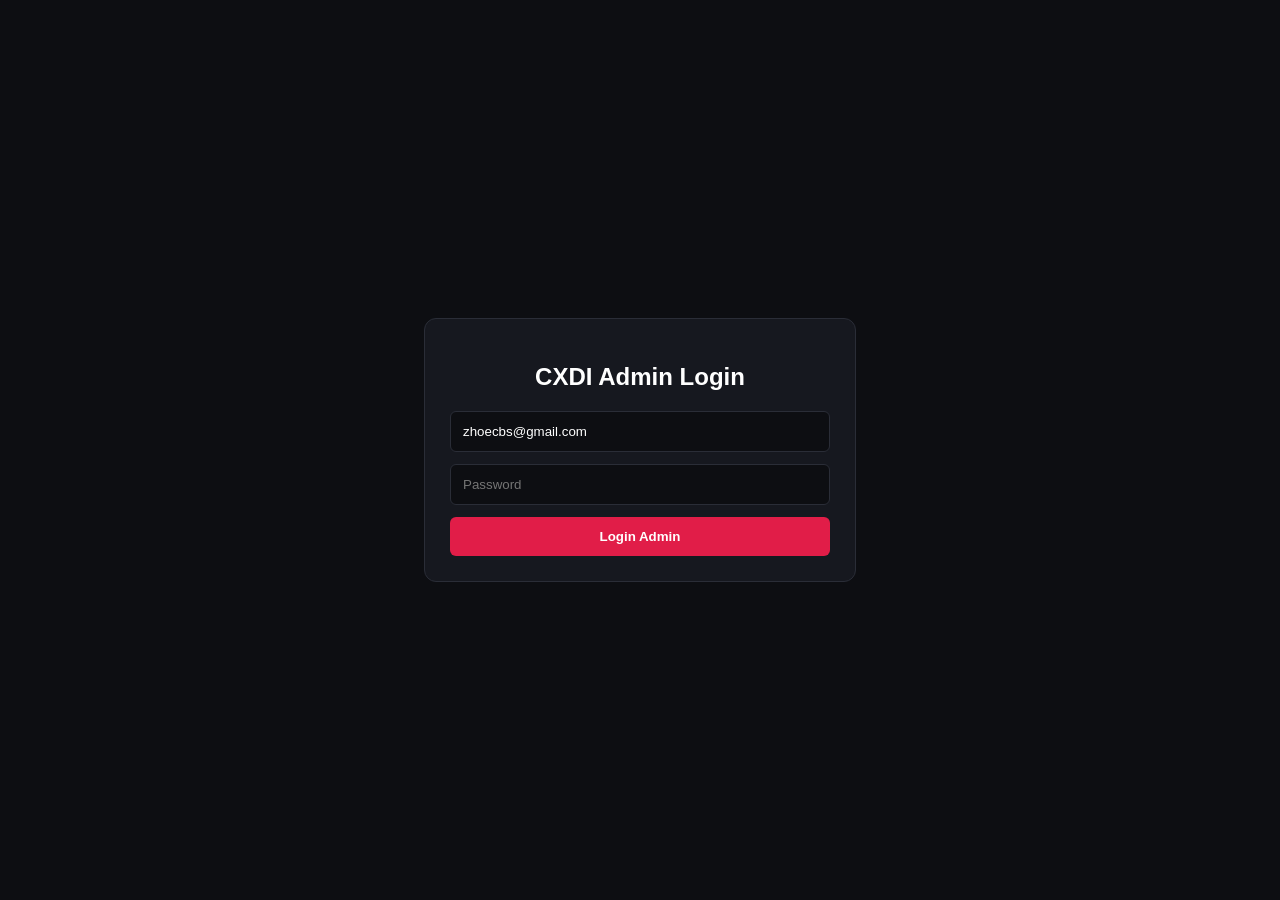
<file: admin.html>
<!DOCTYPE html>
<html lang="id">
<head>
  <meta charset="UTF-8">
  <meta name="viewport" content="width=device-width, initial-scale=1.0">
  <title>CXDI Admin Login</title>
  <style>
    body { background-color: #0d0e12; color: white; font-family: sans-serif; display: flex; justify-content: center; align-items: center; height: 100vh; margin: 0; }
    .card { background: #16181f; padding: 25px; border-radius: 12px; width: 90%; max-width: 380px; border: 1px solid #2a2d37; text-align: center; }
    h2 { margin-bottom: 20px; font-weight: bold; }
    input { width: 100%; padding: 12px; margin-bottom: 12px; border-radius: 6px; border: 1px solid #2a2d37; background: #0d0e12; color: white; box-sizing: border-box; }
    button { width: 100%; padding: 12px; border-radius: 6px; border: none; background: #e11d48; color: white; font-weight: bold; cursor: pointer; }
    button:disabled { opacity: 0.6; cursor: not-allowed; }
  </style>
</head>
<body>

  <div class="card">
    <h2>CXDI Admin Login</h2>
    <form id="loginForm" onsubmit="handleLogin(event)">
      <input type="email" id="email" placeholder="Email" required value="zhoecbs@gmail.com">
      <input type="password" id="password" placeholder="Password" required>
      <button type="submit" id="loginBtn">Login Admin</button>
    </form>
  </div>

  <script>
    // URL dan Anon Key sudah terpasang otomatis dari data kamu
    const SUPABASE_URL = "https://vemwhklbeknxdcwyirxe.supabase.co";
    const SUPABASE_ANON_KEY = "eyJhbGciOiJIUzI1NiIsInR5cCI6IkpXVCJ9.eyJpc3MiOiJzdXBhYmFzZSIsInJlZiI6InZlbXdoa2xiZWtueGRjd3lpcnhlIiwicm9sZSI6ImFub24iLCJpYXQiOjE3ODc4MTY1MzEsImV4cCI6MjEwMzM5MjUzMX0.BnyX9No8YEYCNIvRR2RzsoaslOb8o2Ka4V_YHLboWYg";

    async function handleLogin(e) {
      e.preventDefault();
      
      const email = document.getElementById('email').value;
      const password = document.getElementById('password').value;
      const btn = document.getElementById('loginBtn');

      btn.innerText = "Memproses...";
      btn.disabled = true;

      try {
        const response = await fetch(`${SUPABASE_URL}/auth/v1/token?grant_type=password`, {
          method: 'POST',
          headers: {
            'Content-Type': 'application/json',
            'apikey': SUPABASE_ANON_KEY
          },
          body: JSON.stringify({ email, password })
        });

        const data = await response.json();

        if (!response.ok) {
          alert("Gagal Login: " + (data.error_description || data.msg || "Email atau password salah"));
        } else {
          alert("Login Berhasil!");
          localStorage.setItem('sb_access_token', data.access_token);
          window.location.href = "dashboard.html";
        }
      } catch (err) {
        alert("Gagal terhubung ke server Supabase.");
      } finally {
        btn.innerText = "Login Admin";
        btn.disabled = false;
      }
    }
  </script>
</body>
</html>
</file>
